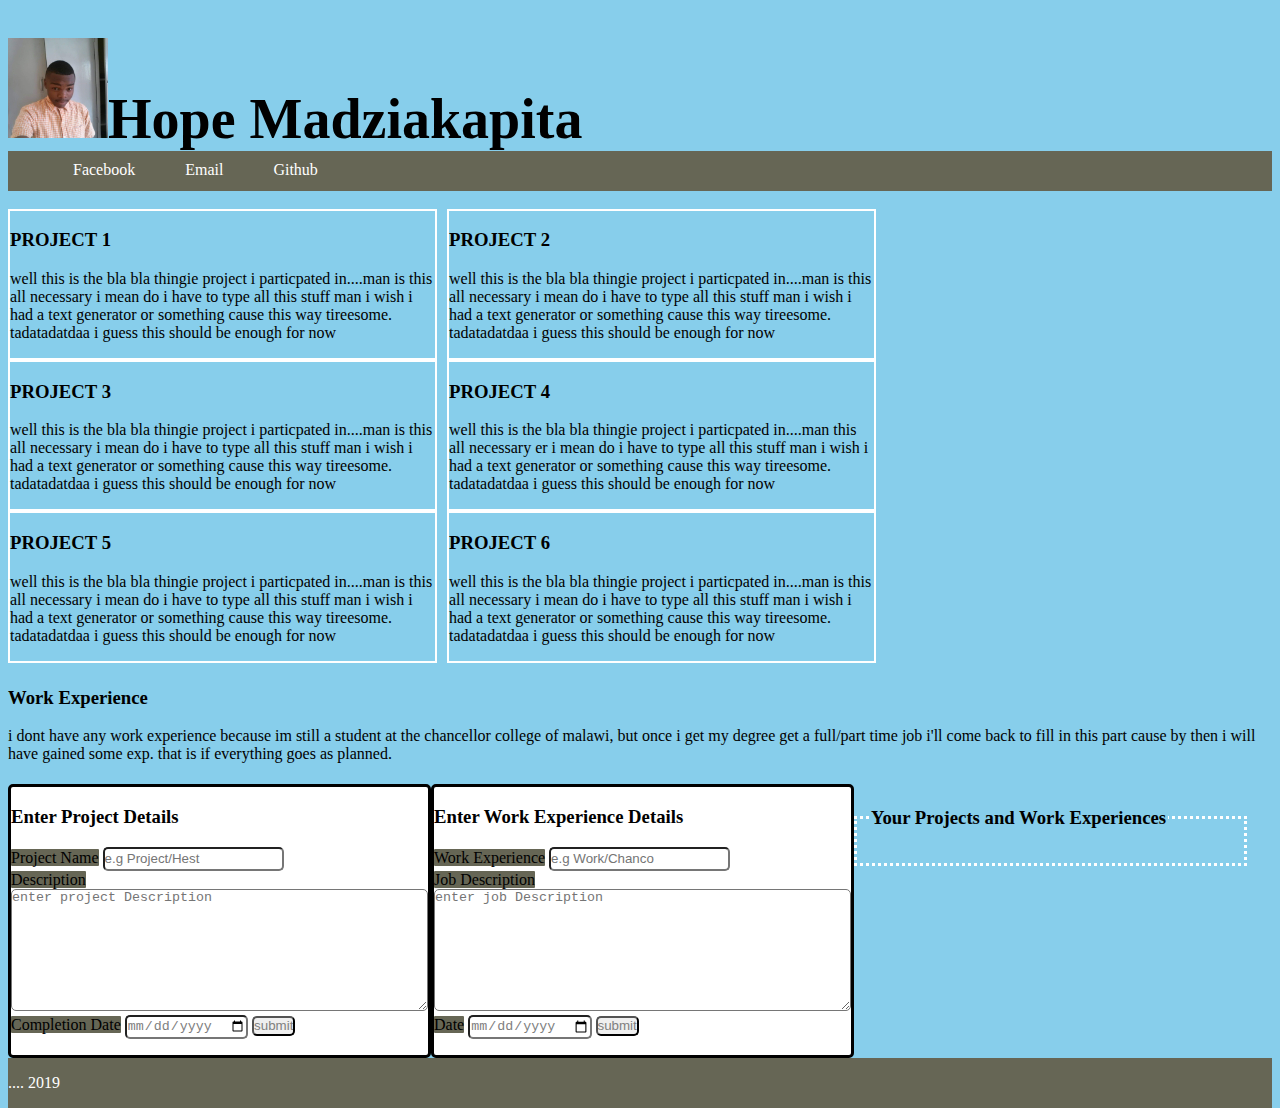
<file: assignment2/index.html>
<!DOCTYPE html>
	<head>
		<link href="style2.css" rel="stylesheet" type="text/css"/>
		<title>home</title>
		<h1><img src="logg.jpg" width="100" length="100" alt="lgo" />Hope Madziakapita</h1>


	</head>
	<body>
		<header class="mainHeader">
			<nav>
				<ul>
					<li><a href="http://www.facebook.com/el_dex">Facebook</a></li>
					<li><a href="http://mail.google.com/">Email</a></li>
					<li><a href="http://www.github.com">Github</a></li>
				</ul>
			</nav>
		</header>
		<br/>
		<div class ="content">
			<h3><strong>PROJECT 1</strong></h3>
			<p> well this is the bla bla thingie project i particpated in....man is this all necessary i mean do i have to type all this stuff
				man i wish i had a text generator or something cause this way tireesome. tadatadatdaa i guess this should be enough for now
			</p>
		</div>
		<div class = "content">
			<h3><strong>PROJECT 2</strong></h3>
			<p> well this is the bla bla thingie project i particpated in....man is this all necessary i mean do i have to type all this stuff
				man i wish i had a text generator or something cause this way tireesome. tadatadatdaa i guess this should be enough for now
			</p>
		</div>
		<div class ="content">
			<h3><strong>PROJECT 3</strong></h3>
			<p> well this is the bla bla thingie project i particpated in....man is this all necessary i mean do i have to type all this stuff
				man i wish i had a text generator or something cause this way tireesome. tadatadatdaa i guess this should be enough for now
			</p>
		</div>
		<br/>
		<div class ="content">
			<h3><strong>PROJECT 4</strong></h3>
			<p> well this is the bla bla thingie project i particpated in....man  this all necessary er i mean do i have to type all this stuff
				man i wish i had a text generator or something cause this way tireesome. tadatadatdaa i guess this should be enough for now
			</p>
		</div>
		<div class = "content">
			<h3><strong>PROJECT 5</strong></h3>
			<p> well this is the bla bla thingie project i particpated in....man is this all necessary i mean do i have to type all this stuff
				man i wish i had a text generator or something cause this way tireesome. tadatadatdaa i guess this should be enough for now
			</p>
		</div>
		<div class ="content">

			<h3><strong>PROJECT 6</strong></h3>
			<p> well this is the bla bla thingie project i particpated in....man is this all necessary i mean do i have to type all this stuff
				man i wish i had a text generator or something cause this way tireesome. tadatadatdaa i guess this should be enough for now
				<ul>
					<li><a id ="a1" href="new.html"></a></li>
					<li><a id="a2" href="eh.html"></a></li>
				</ul>
			</p>
		</div>
		<div id="yourptoj">



	</div>
		<div id ="work">
			<h3><strong>Work Experience</strong></h3>
			<p> i dont have any work experience because im still a student at the chancellor college of malawi, but once i get my degree get a full/part time
			job i'll come back to fill in this part cause by then i will have gained some exp. that is if everything goes as planned.

			<form onsubmit="cha()">
				<p>
				<h3> Enter Project Details</h3>
				<label for="Project">Project Name</label>
				<input id="proj" type="text" placeholder="e.g Project/Hest" required/><br/>
				<label for="Value">Description</label><br/>
				<textarea id="des" cols="50" rows="8" placeholder="enter project Description"></textarea><br/>
				<label for ="Date">Completion Date</label>
				<input id="dat"type="date" placeholder="dd-mm-yyyy"/>
				<input type="submit" value="submit"/>
				</p>
			</form>



			<form onsubmit="woork()">
				<p>
				<h3> Enter Work Experience Details</h3>
				<label for="work">Work Experience</label>
				<input id="inpKey1" type="text" placeholder="e.g Work/Chanco" required/><br/>
				<label for="Value">Job Description</label><br/>
				<textarea id="inpValue1" cols="50" rows="8" placeholder="enter job Description" ></textarea><br/>
				<label for="date">Date</label>
				<input id="inpDate" type="date" placeholder="dd-mm-yyyy" required/>
				<input type="submit" value="submit"/>
				</p>
			</form>

			<fieldset >
				<legend><h3>Your Projects and Work Experiences</h3></legend>
				<div id ="output1">

				</div>
			</fieldset>
</div>
		<div id="footer">
		<p>.... 2019</p>
		</div>


	</body>
	<script type="text/javascript">
		const inpKey=document.getElementById("proj");
		const inpValue = document.getElementById("des");
		const dat =document.getElementById("dat");
		const inpkey1 =document.getElementById('inpkey1');
		const inpValue1 = document.getElementById('inpValue1');
		const inpDate = document.getElementById('inpDate');
		function cha(){
			event.preventDefault;
			const key=inpKey.value;
			siteData = {
				Description: inpValue.value,
				completion: dat.value
			},

			localStorage.setItem(key,JSON.stringify(siteData));



		};

		function woork(){
			event.preventDefault;
			const key = inpKey1.value;
			siteData1 ={
				workk : inpValue1.value,
				date : inpDate.value
			},
			localStorage.setItem(key, JSON.stringify(siteData1));
		}



		for (let i=0;i<localStorage.length;i++){
			const key = localStorage.key(i);
			var display = document.getElementById("output1");
			var links = document.createElement('a');
			links.setAttribute("href","page1.html");
			links.setAttribute("class","link");
			var project = document.createTextNode(key);
			links.appendChild(project);
			display.appendChild(links);
	}
	</script>

</html>
</file>
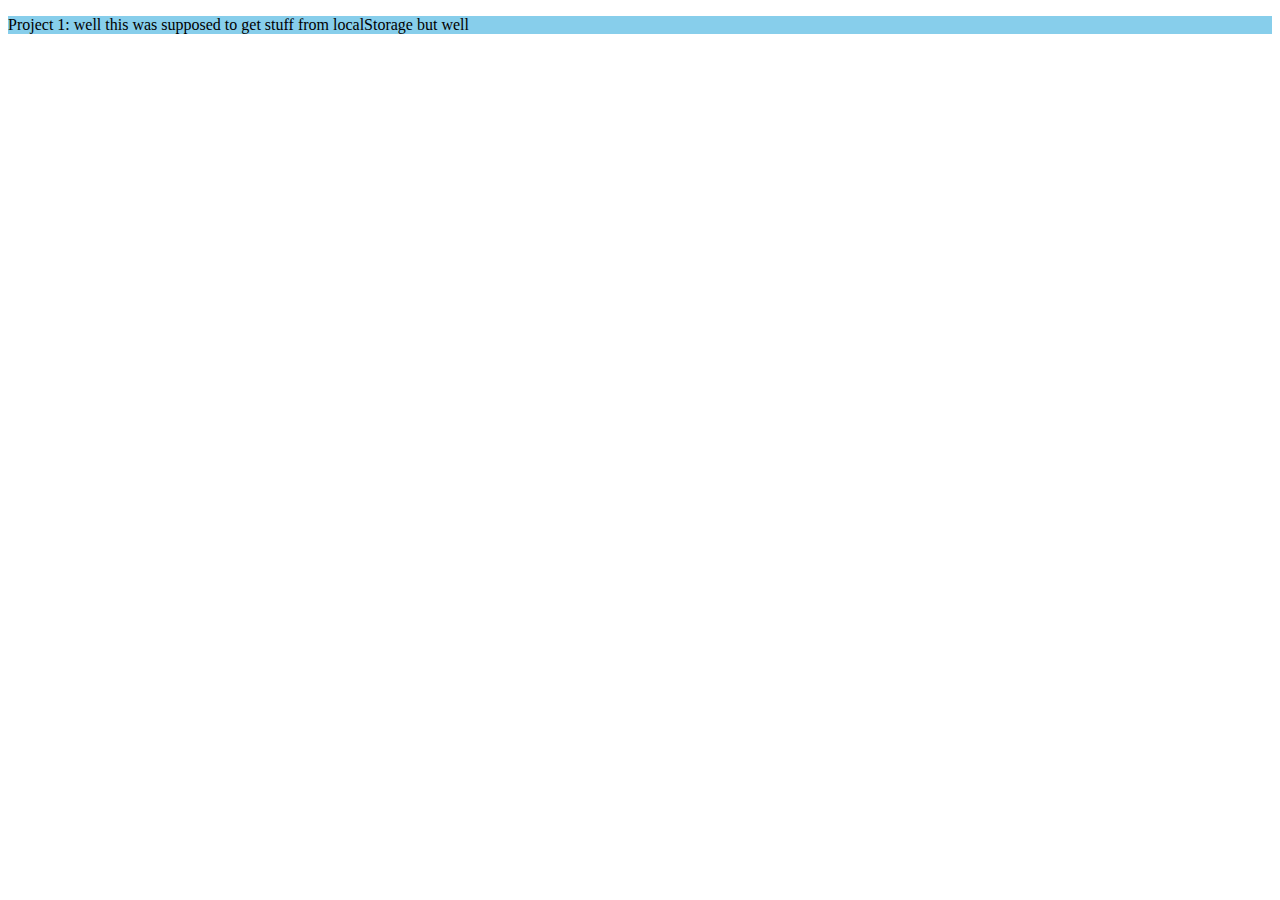
<file: assignment2/page1.html>
<!doctype html>
  <head>
  </head>
  <body>
    <p id="output" style="background-color:skyblue"></p>
  </body>
  <script type="text/javascript">
    var text = document.getElementById('output').innerHTML = "Project 1: well this was supposed to get stuff from localStorage  but well";
  </script>
</html                                                                                                                                                           >                                                                                                                                                                                                                                                                                                                                                                                                                                                                                                                     
</file>
<file: assignment2/style2.css>
h1{
	font:italic;
	font-size:56px;
	background-color:skyblue;
	margin-bottom:0;
	}

.mainHeader nav{
	background-color: #665;
	height:40px;
	}
.mainHeader nav ul{
	list-style:none;
	margin:0 auto;
}

.mainHeader nav ul li{
	display:inline;
	float:left;
	text-decoration:none;
}

.mainHeader nav a:link, .mainHeader nav a:visited{
	color:#FFF;
	display:inline-block;
	padding:10px 25px;
	height:20px;
}

.mainHeader nav a:hover, .mainHeader nav a:active{
	background-color:#CF5C3F;
	text-shadow:none;
}

a{
	text-decoration:none;
	border-radius:5px;
}
.content{
	float:left;
	width:425px;
	margin-right:10px;
	border: 2px solid white;
}

#work{
	width:100%;
	margin-top:5px;
	float:left;
	background-color:skyblue;
}

body{
	background-color:skyblue;
}

#footer{
	margin-left:auto;
	float:left;
	background-color:#665;
	width:100%;
	color:#FFF;
}
form{
	border: solid  black;
	height:auto;
	float:left;
	background-color:#fff;
	margin-top:5px;
	border-radius:5px;
	margin: : 5px;

}
#output1 {
	float:left;
}

#output{
	float:left;
}
li {
	list-style: none;
}
.class{
	text-decoration: none;
	background-color: blue;
	float:left;
	border-radius: 5px;

}

form label{
	color:black;
	border-radius:1px;
	background-color: #665;
}
form input{
	height: 20px;
}
form input, textarea{
	color:grey;
	padding:inherit;;
	border-radius: 5px;

}

fieldset{
	margin:25px;
	margin-left: 10px;
	border: dotted white;

}



fieldset #output1 a{
	display: block;
	background-color: #665;
	margin:5px;
	color: #fff;
	height:25px;
	width:auto;
}

fieldset #output1 a:hover{
	background-color: white;
	color:black;
}
</file>
